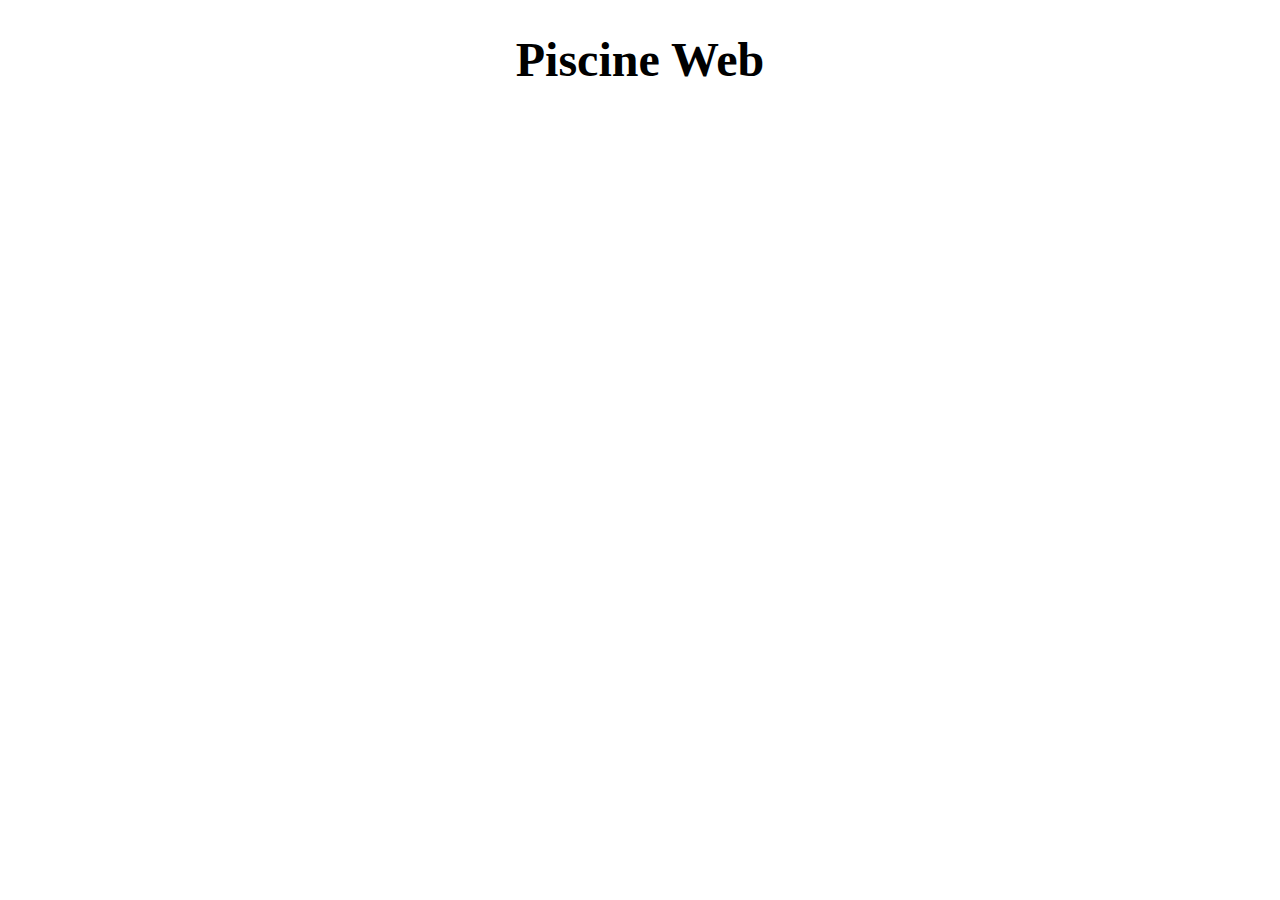
<file: cell01/ex01/: piscineweb.html>
<!DOCTYPE html>
<html lang="en">
<head>
    <meta charset="UTF-8">
    <title>Piscine Web</title>
    <style>
        h1 {
            text-align: center;
            font-size: 3em;
        }
    </style>
</head>
<body>
    <h1>Piscine Web</h1>
</body>
</html>
</file>
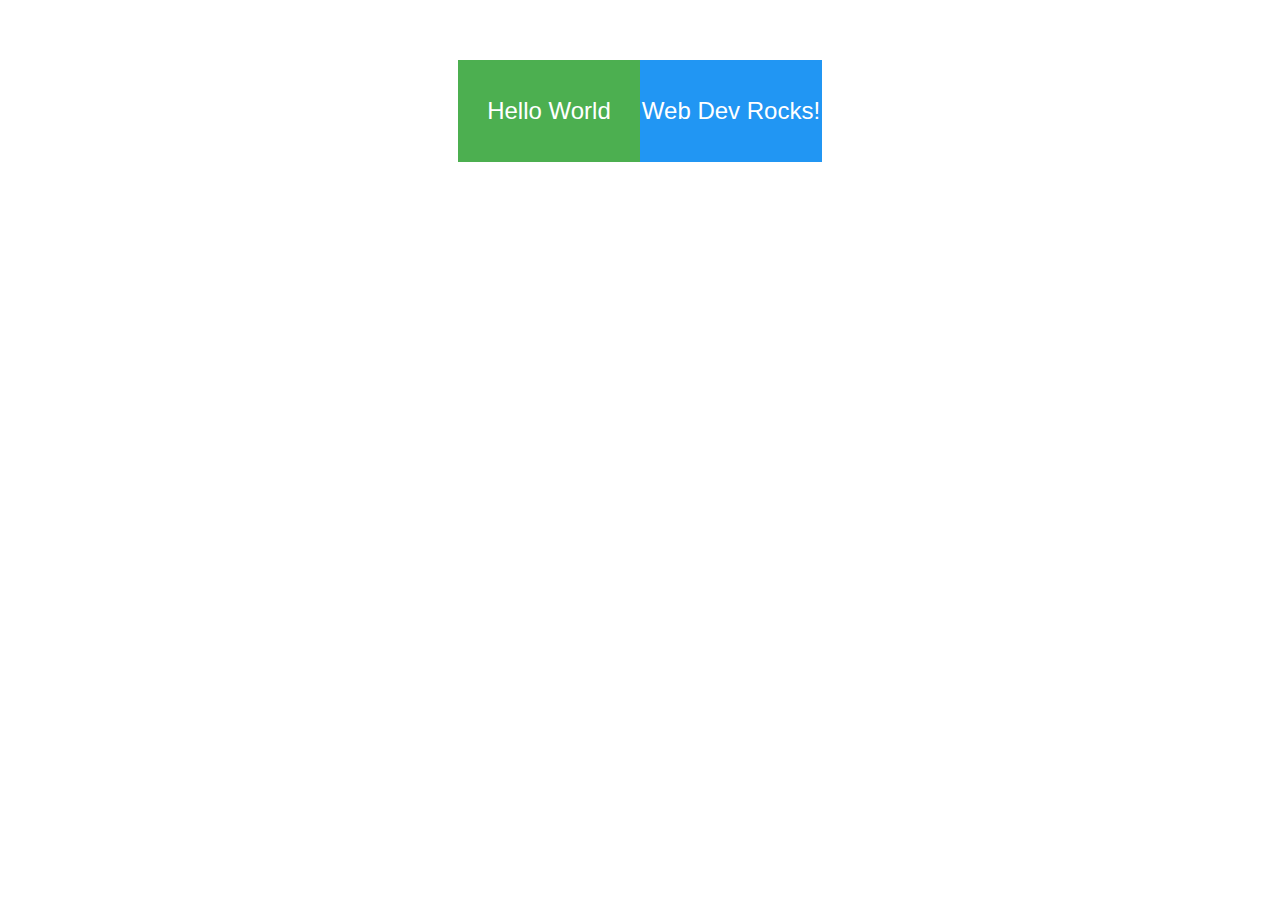
<file: cell01/ex05/tab.html>
<!DOCTYPE html>
<html lang="en">
<head>
    <meta charset="UTF-8">
    <title>Tab</title>
    <style>
        table {
            margin: 60px auto;
            border-collapse: collapse;
        }
        td {
            width: 180px;
            height: 100px;
            text-align: center;
            vertical-align: middle;
            font-size: 1.5em;
            color: #fff;
            font-family: Arial, sans-serif;
        }
        .box1 {
            background-color: #4CAF50; /* Green */
        }
        .box2 {
            background-color: #2196F3; /* Blue */
        }
    </style>
</head>
<body>
    <table>
        <tr>
            <td class="box1">Hello World</td>
            <td class="box2">Web Dev Rocks!</td>
        </tr>
    </table>
</body>
</html>
</file>
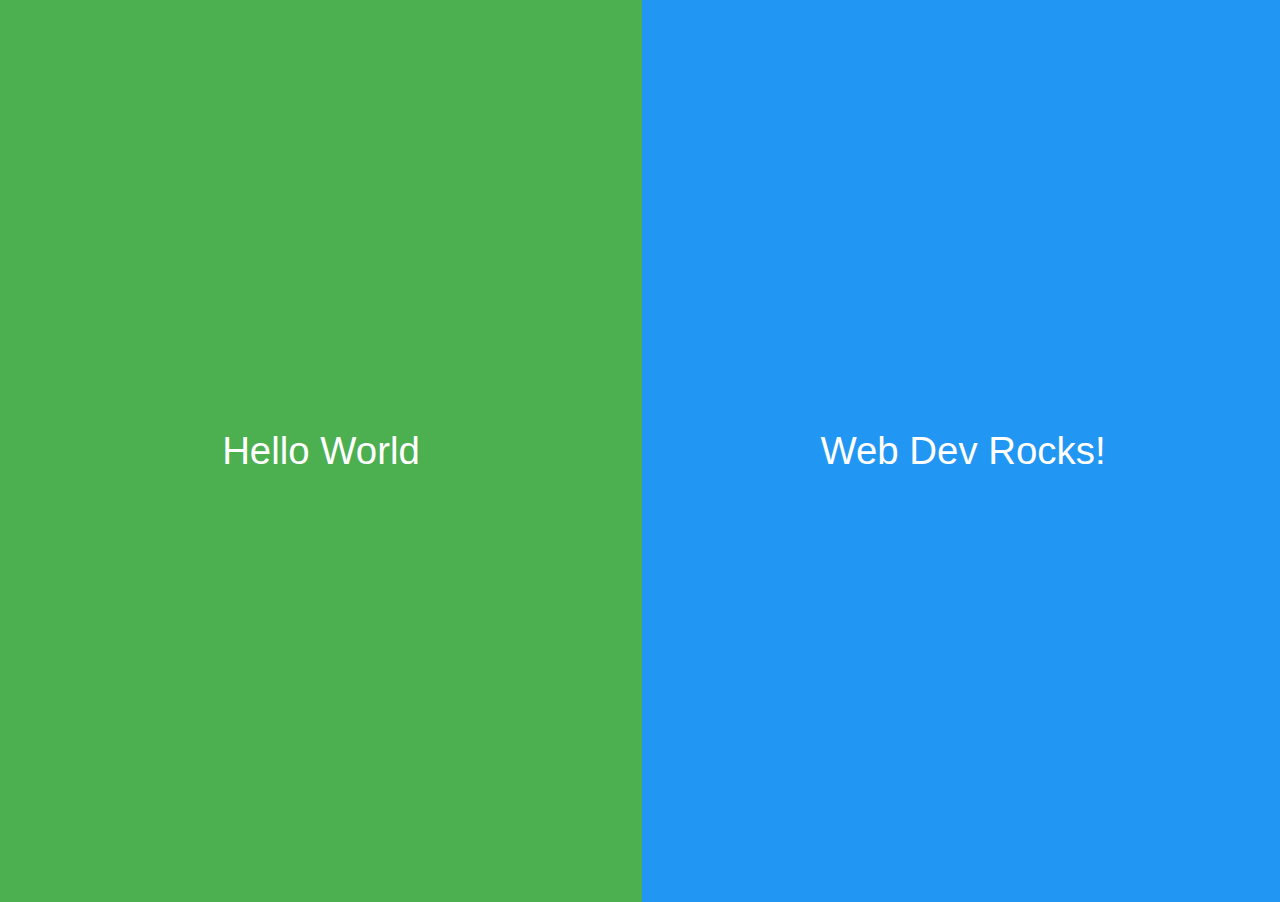
<file: cell01/ex06/: responsive.html>
<!DOCTYPE html>
<html lang="en">
<head>
    <meta charset="UTF-8">
    <title>Responsive Table</title>
    <style>
        html, body {
            height: 100%;
            margin: 0;
            padding: 0;
        }
        body {
            height: 100vh;
            width: 100vw;
        }
        table {
            width: 100vw;
            height: 100vh;
            border-collapse: collapse;
            table-layout: fixed;
        }
        td {
            width: 50vw;
            height: 100vh;
            text-align: center;
            vertical-align: middle;
            font-size: 3vw;
            color: #fff;
            font-family: Arial, sans-serif;
            word-break: break-word;
        }
        .box1 {
            background-color: #4CAF50;
        }
        .box2 {
            background-color: #2196F3;
        }
    </style>
</head>
<body>
    <table>
        <tr>
            <td class="box1">Hello World</td>
            <td class="box2">Web Dev Rocks!</td>
        </tr>
    </table>
</body>
</html>
</file>
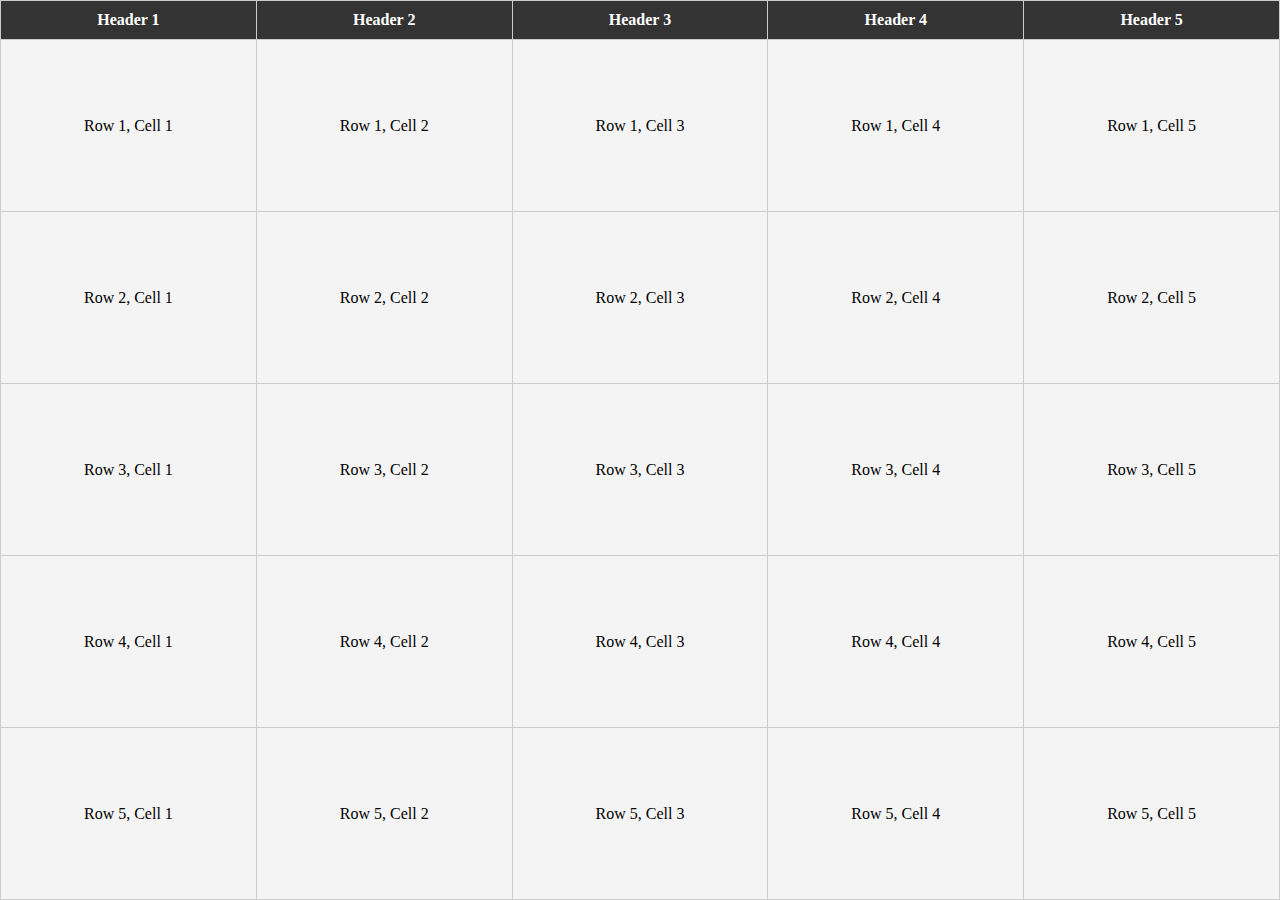
<file: cell02/ex00/responsive.html>
<!DOCTYPE html>
<html lang="en">
<head>
    <meta charset="UTF-8">
    <meta name="viewport" content="width=device-width, initial-scale=1.0">
    <title>Responsive Table</title>
    <style>
        /* Reset margin and padding for the body */
        body, html {
            margin: 0;
            padding: 0;
            height: 100%;
        }

        /* Full page layout */
        .container {
            width: 100%;
            height: 100%;
            display: flex;
            justify-content: center;
            align-items: center;
            background-color: #f4f4f4;
        }

        /* Table styling */
        table {
            width: 100%;
            height: 100%;
            border-collapse: collapse;
            table-layout: fixed;
        }

        table th, table td {
            padding: 10px;
            text-align: center;
            border: 1px solid #ccc;
            word-wrap: break-word;
        }

        table th {
            background-color: #333;
            color: white;
        }

        /* Make the table resize and shrink */
        .table-wrapper {
            overflow-x: auto;
            width: 100%;
            max-width: 100%;
            height: 100%;
        }

        /* Handle smaller screens */
        @media screen and (max-width: 768px) {
            table th, table td {
                font-size: 14px;
            }
        }
    </style>
</head>
<body>
    <div class="container">
        <div class="table-wrapper">
            <table>
                <thead>
                    <tr>
                        <th>Header 1</th>
                        <th>Header 2</th>
                        <th>Header 3</th>
                        <th>Header 4</th>
                        <th>Header 5</th>
                    </tr>
                </thead>
                <tbody>
                    <tr>
                        <td>Row 1, Cell 1</td>
                        <td>Row 1, Cell 2</td>
                        <td>Row 1, Cell 3</td>
                        <td>Row 1, Cell 4</td>
                        <td>Row 1, Cell 5</td>
                    </tr>
                    <tr>
                        <td>Row 2, Cell 1</td>
                        <td>Row 2, Cell 2</td>
                        <td>Row 2, Cell 3</td>
                        <td>Row 2, Cell 4</td>
                        <td>Row 2, Cell 5</td>
                    </tr>
                    <tr>
                        <td>Row 3, Cell 1</td>
                        <td>Row 3, Cell 2</td>
                        <td>Row 3, Cell 3</td>
                        <td>Row 3, Cell 4</td>
                        <td>Row 3, Cell 5</td>
                    </tr>
                    <tr>
                        <td>Row 4, Cell 1</td>
                        <td>Row 4, Cell 2</td>
                        <td>Row 4, Cell 3</td>
                        <td>Row 4, Cell 4</td>
                        <td>Row 4, Cell 5</td>
                    </tr>
                    <tr>
                        <td>Row 5, Cell 1</td>
                        <td>Row 5, Cell 2</td>
                        <td>Row 5, Cell 3</td>
                        <td>Row 5, Cell 4</td>
                        <td>Row 5, Cell 5</td>
                    </tr>
                </tbody>
            </table>
        </div>
    </div>
</body>
</html>
</file>
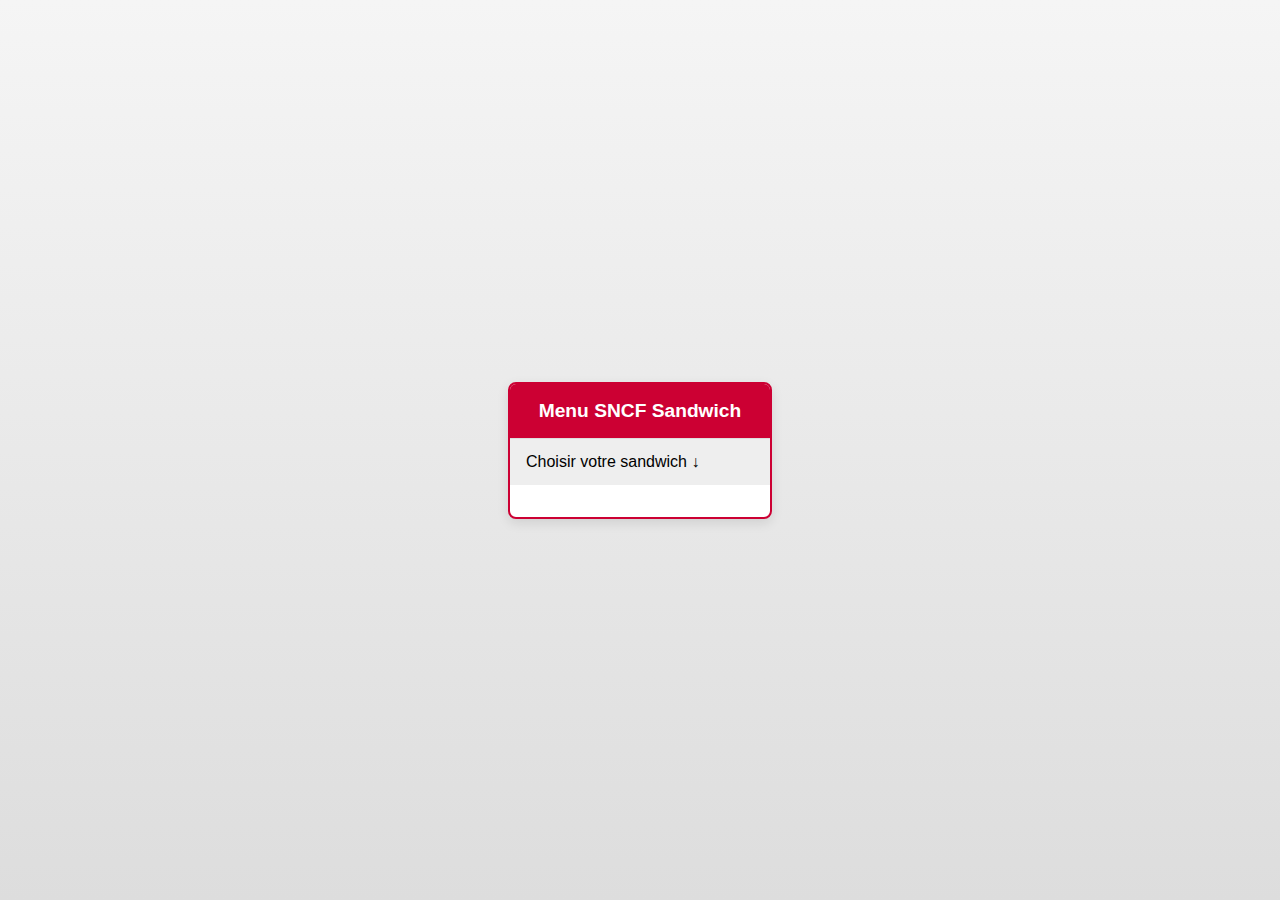
<file: cell02/ex01/menu.html>
<!DOCTYPE html>
<html lang="fr">
<head>
  <meta charset="UTF-8">
  <title>SNCF Sandwich Menu</title>
  <style>
    body {
      font-family: 'Segoe UI', sans-serif;
      background: linear-gradient(#f5f5f5, #ddd);
      margin: 0;
      padding: 0;
      height: 100vh;
      display: flex;
      justify-content: center;
      align-items: center;
    }

    .menu-container {
      background: #fff;
      border: 2px solid #cc0033;
      border-radius: 8px;
      width: 260px;
      box-shadow: 0 4px 12px rgba(0,0,0,0.1);
      overflow: hidden;
    }

    .menu-title {
      background-color: #cc0033;
      color: white;
      padding: 16px;
      text-align: center;
      font-size: 1.2em;
      font-weight: bold;
    }

    .dropdown {
      position: relative;
      display: block;
    }

    input[type="checkbox"] {
      display: none;
    }

    .dropdown-label {
      display: block;
      padding: 14px 16px;
      background-color: #eee;
      cursor: pointer;
      border-top: 1px solid #ddd;
    }

    .dropdown-label:hover {
      background-color: #ddd;
    }

    .dropdown-menu {
      max-height: 0;
      overflow: hidden;
      transition: max-height 0.4s ease;
      background-color: #f9f9f9;
    }

    input[type="checkbox"]:checked ~ .dropdown-menu {
      max-height: 500px;
    }

    .dropdown-menu li {
      list-style: none;
      padding: 12px 16px;
      border-top: 1px solid #ccc;
      transition: background-color 0.3s ease;
    }

    .dropdown-menu li:hover {
      background-color: #ececec;
    }

    .dropdown-menu li::before {
      content: "🥪 ";
    }
  </style>
</head>
<body>

  <div class="menu-container">
    <div class="menu-title">Menu SNCF Sandwich</div>

    <div class="dropdown">
      <label class="dropdown-label" for="menu-toggle">Choisir votre sandwich ↓</label>
      <input type="checkbox" id="menu-toggle" />
      <ul class="dropdown-menu">
        <li>Jambon-beurre classique</li>
        <li>Fromage & cornichons</li>
        <li>Végétarien (sans lard)</li>
        <li>Thon mayo express</li>
        <li>Option sans gluten</li>
      </ul>
    </div>
  </div>

</body>
</html>
</file>
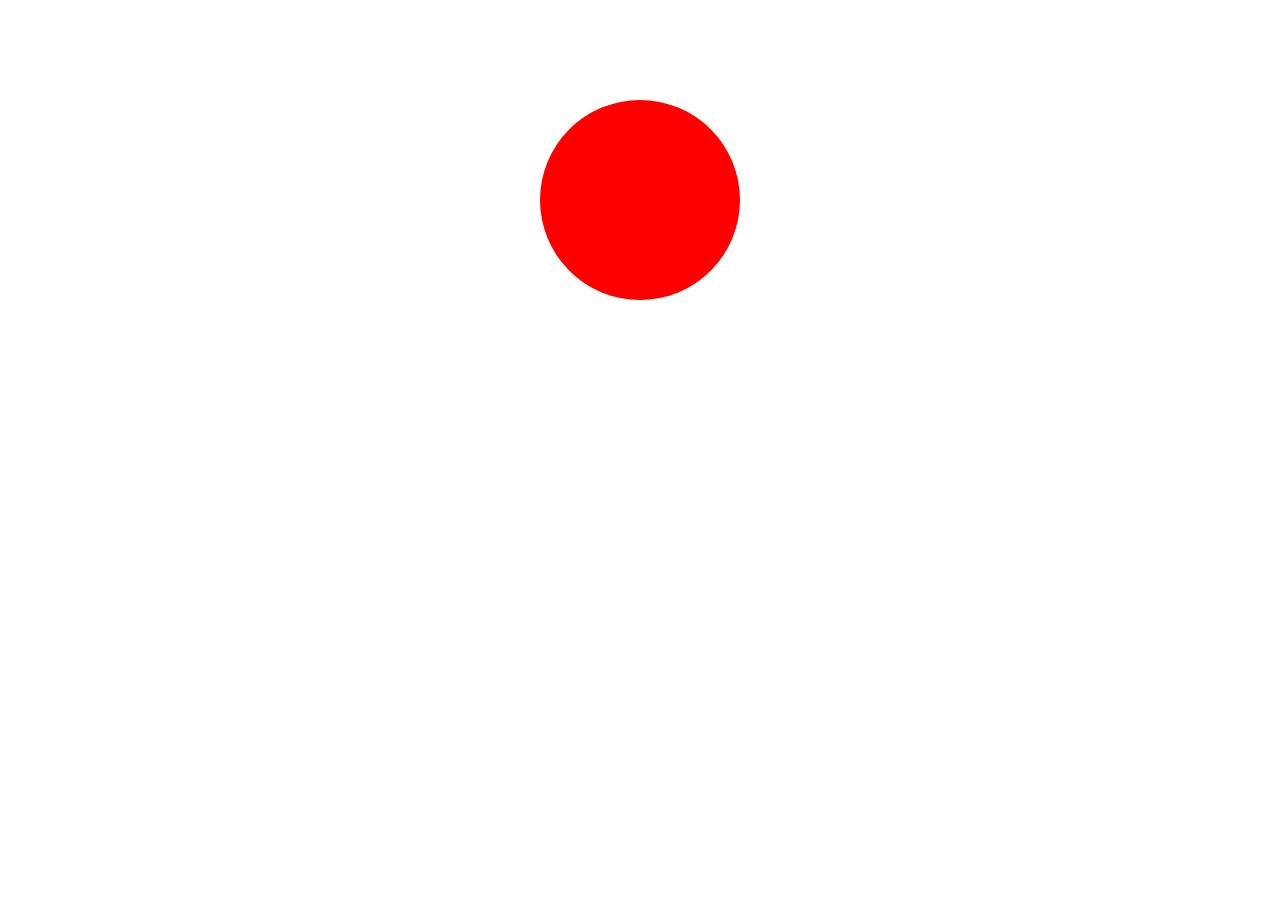
<file: cell03/ex01/balloon.html>
<!DOCTYPE html>
<html lang="en">
<head>
    <meta charset="UTF-8">
    <title>Balloon</title>
    <style>
        #balloon {
            width: 200px;
            height: 200px;
            background: red;
            border-radius: 50%;
            margin: 100px auto;
            transition: width 0.2s, height 0.2s, background 0.2s;
            display: flex;
            align-items: center;
            justify-content: center;
            cursor: pointer;
        }
    </style>
</head>
<body>
    <div id="balloon"></div>
    <script>
        const balloon = document.getElementById('balloon');
        const colors = ['red', 'green', 'blue'];
        let colorIndex = 0;
        let size = 200;

        function setBalloon() {
            balloon.style.width = size + 'px';
            balloon.style.height = size + 'px';
            balloon.style.background = colors[colorIndex];
        }

        balloon.onclick = function() {
            size += 10;
            colorIndex = (colorIndex + 1) % colors.length;
            if (size > 420) {
                // Explode: reset
                size = 200;
                colorIndex = 0;
            }
            setBalloon();
        };

        balloon.onmouseleave = function() {
            size = Math.max(200, size - 5);
            colorIndex = (colorIndex - 1 + colors.length) % colors.length;
            setBalloon();
        };

        setBalloon();
    </script>
</body>
</html>
</file>
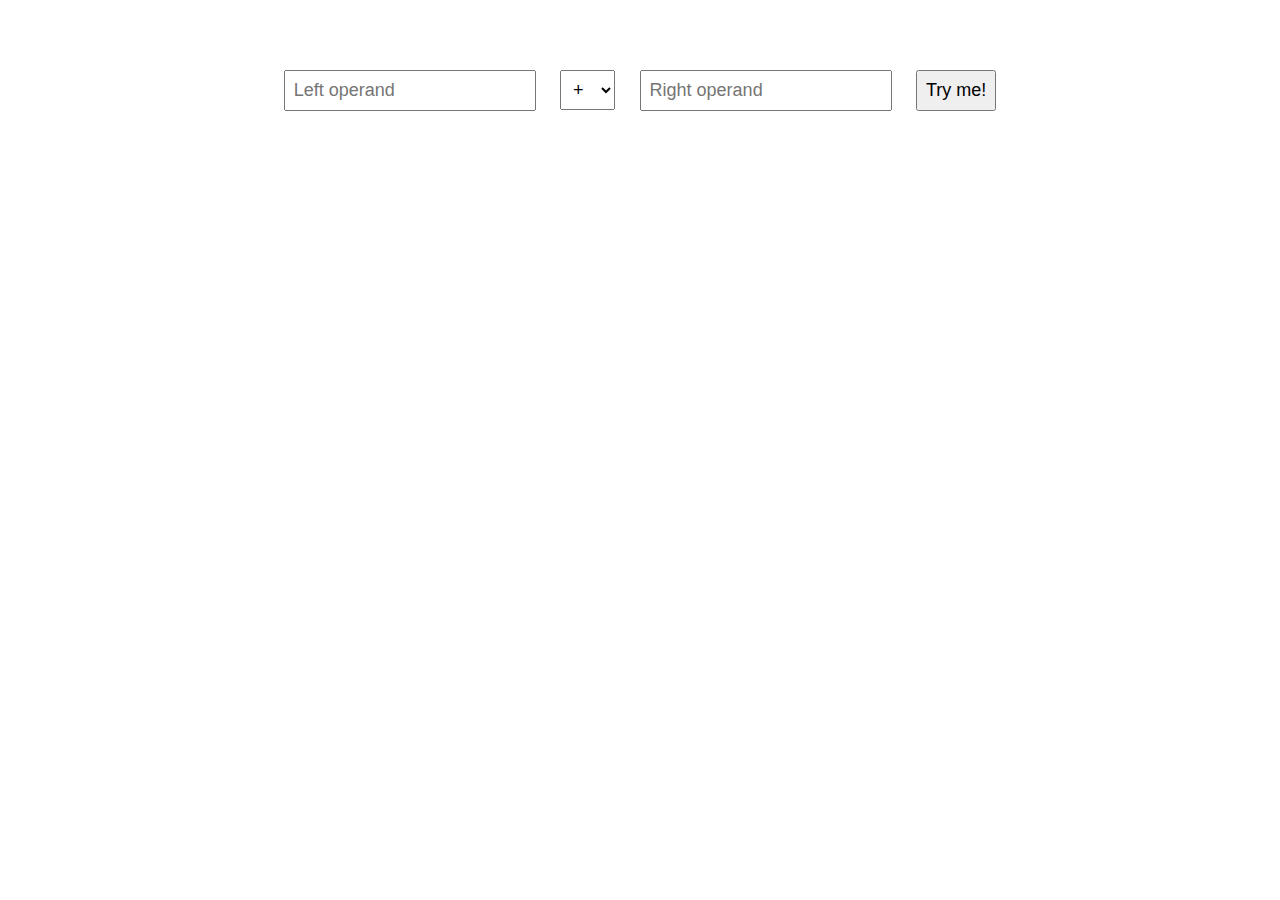
<file: cell03/ex02/calc.html>
<!DOCTYPE html>
<html lang="en">
<head>
    <meta charset="UTF-8">
    <title>It’s over 9000</title>
    <style>
        body {
            font-family: Arial, sans-serif;
            margin: 60px;
            text-align: center;
        }
        input, select {
            margin: 10px;
            padding: 8px;
            font-size: 18px;
        }
        #calc-form {
            display: inline-block;
        }
    </style>
</head>
<body>
    <form id="calc-form" onsubmit="return false;">
        <input type="text" id="left" placeholder="Left operand">
        <select id="operator">
            <option value="+">+</option>
            <option value="-">-</option>
            <option value="*">*</option>
            <option value="/">/</option>
            <option value="%">%</option>
        </select>
        <input type="text" id="right" placeholder="Right operand">
        <input type="submit" value="Try me!" id="tryme">
    </form>
    <script>
        function isPositiveInteger(value) {
            return /^\d+$/.test(value) && Number(value) >= 0;
        }

        function calculate() {
            const left = document.getElementById('left').value.trim();
            const right = document.getElementById('right').value.trim();
            const op = document.getElementById('operator').value;

            if (!isPositiveInteger(left) || !isPositiveInteger(right)) {
                alert('Error :(');
                return;
            }

            const a = Number(left);
            const b = Number(right);

            if ((op === '/' || op === '%') && b === 0) {
                alert("It's over 9000!");
                console.log("It's over 9000!");
                return;
            }

            let result;
            switch(op) {
                case '+': result = a + b; break;
                case '-': result = a - b; break;
                case '*': result = a * b; break;
                case '/': result = a / b; break;
                case '%': result = a % b; break;
            }
            alert(result);
            console.log(result);
        }

        document.getElementById('tryme').onclick = calculate;

        setInterval(function() {
            alert('Please, use me...');
        }, 30000);
    </script>
</body>
</html>
</file>
